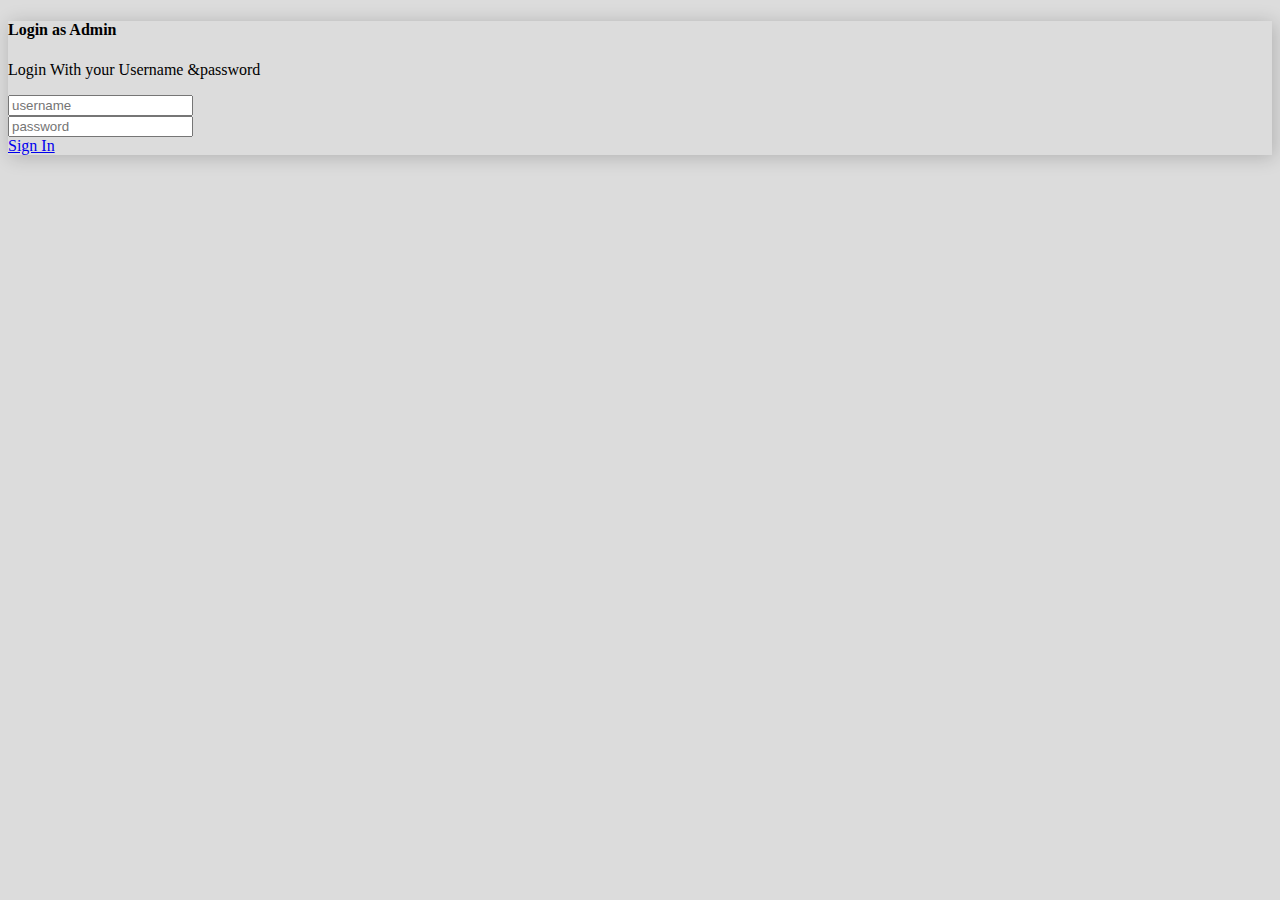
<file: project2/index.html>
<!doctype html>
<html lang="en">
  <head>
    <!-- Required meta tags -->
    <meta charset="utf-8">
    <meta name="viewport" content="width=device-width, initial-scale=1">

    <!-- Bootstrap CSS -->
    <link href="https://cdn.jsdelivr.net/npm/bootstrap@5.0.0-beta2/dist/css/bootstrap.min.css" rel="stylesheet" integrity="sha384-BmbxuPwQa2lc/FVzBcNJ7UAyJxM6wuqIj61tLrc4wSX0szH/Ev+nYRRuWlolflfl" crossorigin="anonymous">
    <link rel="stylesheet" href="css/style.css">
    <title>Login in</title>
  </head>
  <body >

    <div class="container">
      <div class="row justify-content-center mt-5">
        <div class="col-lg-4 col-md-4">
          <div class="card bx">
            <div class="card-body">
              <div class="card-title">
                <h4>Login as Admin</h4>
                <p class="card-text small text-muted">Login With your Username &amp;password </p>
                <form >
                  <div class="mb-3">

                    <input type="text" class="form-control form-control-sm" placeholder="username" required>

                  </div>

                  <div class="mb-3">
                    
                    <input type="password" class="form-control form-control-sm" placeholder="password" required>

                  </div>

                  <div class="mb-3">
                    <a href="dash.html" type="submit" class="btn  btn-block btn-sm btn-success">
                    Sign In
                      </a>
                  </div>
                </form>
              </div>
            </div>
          </div>
        </div>
      </div>
    </div>


    <!-- Optional JavaScript; choose one of the two! -->

    <!-- Option 1: Bootstrap Bundle with Popper -->
    <script src="https://cdn.jsdelivr.net/npm/bootstrap@5.0.0-beta2/dist/js/bootstrap.bundle.min.js" integrity="sha384-b5kHyXgcpbZJO/tY9Ul7kGkf1S0CWuKcCD38l8YkeH8z8QjE0GmW1gYU5S9FOnJ0" crossorigin="anonymous"></script>

    <!-- Option 2: Separate Popper and Bootstrap JS -->
    <!--
    <script src="https://cdn.jsdelivr.net/npm/@popperjs/core@2.6.0/dist/umd/popper.min.js" integrity="sha384-KsvD1yqQ1/1+IA7gi3P0tyJcT3vR+NdBTt13hSJ2lnve8agRGXTTyNaBYmCR/Nwi" crossorigin="anonymous"></script>
    <script src="https://cdn.jsdelivr.net/npm/bootstrap@5.0.0-beta2/dist/js/bootstrap.min.js" integrity="sha384-nsg8ua9HAw1y0W1btsyWgBklPnCUAFLuTMS2G72MMONqmOymq585AcH49TLBQObG" crossorigin="anonymous"></script>
    -->
  </body>
</html>
</file>
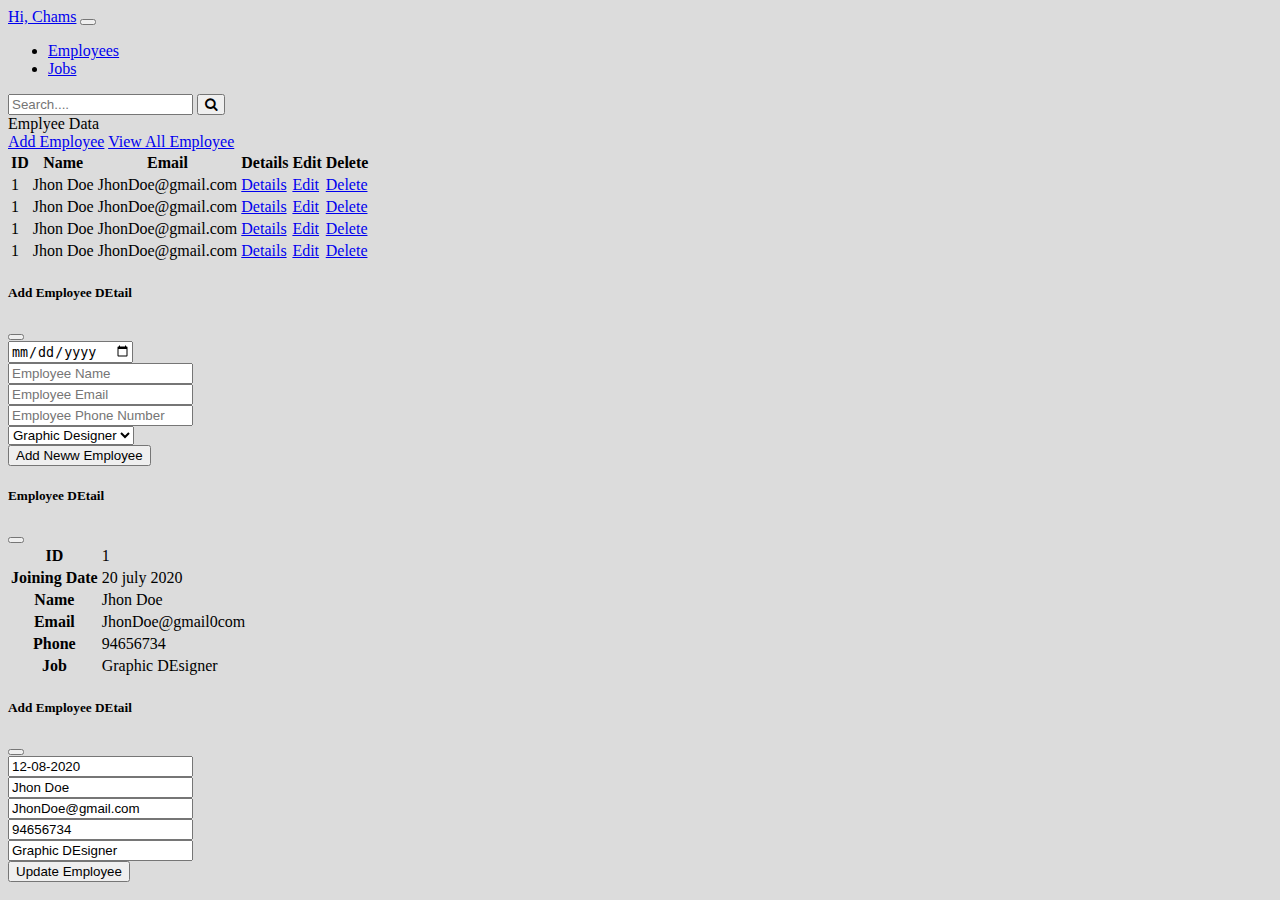
<file: project2/employees.html>
<!doctype html>
<html lang="en">
  <head>
    <!-- Required meta tags -->
    <meta charset="utf-8">
    <meta name="viewport" content="width=device-width, initial-scale=1">

    <!-- Bootstrap CSS -->
    <link href="https://cdn.jsdelivr.net/npm/bootstrap@5.0.0-beta2/dist/css/bootstrap.min.css" rel="stylesheet" integrity="sha384-BmbxuPwQa2lc/FVzBcNJ7UAyJxM6wuqIj61tLrc4wSX0szH/Ev+nYRRuWlolflfl" crossorigin="anonymous">
    <link rel="stylesheet" href="css/style.css">
    <link rel="stylesheet" href="https://stackpath.bootstrapcdn.com/font-awesome/4.7.0/css/font-awesome.min.css">



    <title>Employees</title>
  </head>
  <body >

    <!----nav---->

    <nav class="navbar navbar-expand-lg navbar-dark bg-dark">
        <div class="container-fluid">
          <a class="navbar-brand" href="dash.html">Hi, Chams</a>
          <button class="navbar-toggler" type="button" data-bs-toggle="collapse" data-bs-target="#navbarSupportedContent" aria-controls="navbarSupportedContent" aria-expanded="false" aria-label="Toggle navigation">
            <span class="navbar-toggler-icon"></span>
          </button>
          <div class="collapse navbar-collapse" id="navbarSupportedContent">
            <ul class="navbar-nav me-auto mb-2 mb-lg-0">
              <li class="nav-item">
                <a class="nav-link " aria-current="page" href="employees.html">Employees</a>
              </li>
              <li class="nav-item">
                <a class="nav-link" href="jobs.html">Jobs</a>
              </li>
    
            </ul>
            <form class="d-flex">
             
                <div class="input-group">
                    <input type="search" class="form-control form-control-sm" placeholder="Search...." aria-label="Recipient's username" aria-describedby="button-addon2">
                    <button class="btn btn-sm btn-outline-success" type="submit" id="button-addon2"><i class="fa fa-search"></i></button>
                </div>
            </form>
          </div>
        </div>
      </nav>

    <!----nav---->

    <!----dashboard contents---->
      <div class="container-fluid">
          <div class="row mt-3">
             <div class="col-lg-3 col-md-3">
                 <div class="list-group small">
                     <div class="list-group-item active">
                         Emplyee Data
                     </div>
                     <a href="#" class="list-group-item" data-bs-toggle="modal" data-bs-target="#addEmployee">Add Employee</a>
                     <a href="employees.html" class="list-group-item">View All Employee</a>
                 </div>
             </div>
             <div class="col-lg-9 col-md-9">
                 <table class="table table-striped table-hover bg-light small">
                     <tr class="table-dark">
                         <th>ID</th>
                         <th>Name</th>
                         <th>Email</th>
                         <th>Details</th>
                         <th>Edit</th>
                         <th>Delete</th>
                     </tr>
                     <tr>
                         <td>1</td>
                         <td>Jhon Doe</td>
                         <td>JhonDoe@gmail.com</td>
                         <td><a href="#" class="btn btn-info btn-block btn-sm" data-bs-toggle="modal" data-bs-target="#detail1">Details</a></td>
                         <td><a href="#" class="btn btn-warning btn-block btn-sm" data-bs-toggle="modal" data-bs-target="#edit_detail1">Edit</a></td>
                         <td><a href="#" class="btn btn-danger btn-block btn-sm" onclick="alert('Are You Sure ?');">Delete</a></td>
                     </tr>
                     <tr>
                        <td>1</td>
                        <td>Jhon Doe</td>
                        <td>JhonDoe@gmail.com</td>
                        <td><a href="#" class="btn btn-info btn-block btn-sm" data-bs-toggle="modal" data-bs-target="#detail">Details</a></td>
                        <td><a href="#" class="btn btn-warning btn-block btn-sm">Edit</a></td>
                        <td><a href="#" class="btn btn-danger btn-block btn-sm">Delete</a></td>
                    </tr>
                    <tr>
                        <td>1</td>
                        <td>Jhon Doe</td>
                        <td>JhonDoe@gmail.com</td>
                        <td><a href="#" class="btn btn-info btn-block btn-sm"data-bs-toggle="modal" data-bs-target="#detail">Details</a></td>
                        <td><a href="#" class="btn btn-warning btn-block btn-sm">Edit</a></td>
                        <td><a href="#" class="btn btn-danger btn-block btn-sm">Delete</a></td>
                    </tr>
                    <tr>
                        <td>1</td>
                        <td>Jhon Doe</td>
                        <td>JhonDoe@gmail.com</td>
                        <td><a href="#" class="btn btn-info btn-block btn-sm"data-bs-toggle="modal" data-bs-target="#detail">Details</a></td>
                        <td><a href="#" class="btn btn-warning btn-block btn-sm">Edit</a></td>
                        <td><a href="#" class="btn btn-danger btn-block btn-sm">Delete</a></td>
                    </tr>
                 </table>
             </div>
          </div>
      </div>
    <!----dashboard contents---->

  
  
  <!--Add Modal -->
  <div class="modal fade" id="addEmployee" tabindex="-1" aria-labelledby="addEmployee" aria-hidden="true">
        <div class="modal-dialog">
        <div class="modal-content">
            <div class="modal-header">
            <h5 class="modal-title" id="exampleModalLabel">Add Employee DEtail</h5>
            <button type="button" class="btn-close" data-bs-dismiss="modal" aria-label="Close"></button>
            </div>
            <div class="modal-body">
            <form >
                <div class="mb-3">
                    <input type="date" class="form-control form-control-sm"  required>
                </div>
                <div class="mb-3">
                    <input type="text" class="form-control form-control-sm" placeholder="Employee Name" required>
                </div>
                <div class="mb-3">
                    <input type="email" class="form-control form-control-sm" placeholder="Employee Email" required>
                </div>
                <div class="mb-3">
                    <input type="tel" class="form-control form-control-sm" placeholder="Employee Phone Number" required>
                </div>
                <div class="mb-3">
                    <select class="form-control form-control-sm"  >
                        <option value="Graphic Designer">Graphic Designer</option>
                        <option value="Web Designer">Web Designer</option>
                        <option value="Web Developper">Web DEvelopper</option>
                    </select>
                </div>
                <div class="mb-3">
                    <button type="submit" class="btn btn-success btn-sm btn-block">Add Neww Employee</button>
                </div>
            </form>
            </div>
            
        </div>
        </div>
  </div>


   <!--Detail Modal -->
   <div class="modal fade" id="detail1" tabindex="-1" aria-labelledby="detail1" aria-hidden="true">
    <div class="modal-dialog">
    <div class="modal-content">
        <div class="modal-header">
        <h5 class="modal-title" id="exampleModalLabel"> Employee DEtail</h5>
        <button type="button" class="btn-close" data-bs-dismiss="modal" aria-label="Close"></button>
        </div>
        
        <table class="table table-bordered">
            <tr>
                <th>ID</th>
                <td>1</td>
            </tr>
            <tr>
                <th>Joining Date</th>
                <td>20 july 2020</td>
            </tr>
            <tr>
                <th>Name</th>
                <td>Jhon Doe</td>
            </tr>
            <tr>
                <th>Email</th>
                <td>JhonDoe@gmail0com</td>
            </tr>
            <tr>
                <th>Phone</th>
                <td>94656734</td>
            </tr>
            <tr>
                <th>Job</th>
                <td>Graphic DEsigner</td>
            </tr>
        </table>
    </div>
    </div>
</div>


    <!----Edit DEtail Modal---->
    <div class="modal fade" id="edit_detail1" tabindex="-1" aria-labelledby="edit_detail1" aria-hidden="true">
        <div class="modal-dialog">
        <div class="modal-content">
            <div class="modal-header">
            <h5 class="modal-title" id="exampleModalLabel">Add Employee DEtail</h5>
            <button type="button" class="btn-close" data-bs-dismiss="modal" aria-label="Close"></button>
            </div>
            <div class="modal-body">
            <form >
                <div class="mb-3">
                    <input type="text" class="form-control form-control-sm" value="12-08-2020"  required>
                </div>
                <div class="mb-3">
                    <input type="text" class="form-control form-control-sm" value="Jhon Doe"  required>
                </div>
                <div class="mb-3">
                    <input type="email" class="form-control form-control-sm" value="JhonDoe@gmail.com"  required>
                </div>
                <div class="mb-3">
                    <input type="tel" class="form-control form-control-sm" value="94656734"  required>
                </div>
                <div class="mb-3">
                    <input type="tel" class="form-control form-control-sm" value="Graphic DEsigner" required>

                    </select>
                </div>
                <div class="mb-3">
                    <button type="submit" class="btn btn-success btn-sm btn-block">Update Employee</button>
                </div>
            </form>
            </div>
            
        </div>
        </div>
  </div>
    


   


    <!-- Optional JavaScript; choose one of the two! -->

    <!-- Option 1: Bootstrap Bundle with Popper -->
    <script src="https://cdn.jsdelivr.net/npm/bootstrap@5.0.0-beta2/dist/js/bootstrap.bundle.min.js" integrity="sha384-b5kHyXgcpbZJO/tY9Ul7kGkf1S0CWuKcCD38l8YkeH8z8QjE0GmW1gYU5S9FOnJ0" crossorigin="anonymous"></script>

    <!-- Option 2: Separate Popper and Bootstrap JS -->
    <!--
    <script src="https://cdn.jsdelivr.net/npm/@popperjs/core@2.6.0/dist/umd/popper.min.js" integrity="sha384-KsvD1yqQ1/1+IA7gi3P0tyJcT3vR+NdBTt13hSJ2lnve8agRGXTTyNaBYmCR/Nwi" crossorigin="anonymous"></script>
    <script src="https://cdn.jsdelivr.net/npm/bootstrap@5.0.0-beta2/dist/js/bootstrap.min.js" integrity="sha384-nsg8ua9HAw1y0W1btsyWgBklPnCUAFLuTMS2G72MMONqmOymq585AcH49TLBQObG" crossorigin="anonymous"></script>
    -->
  </body>
</html>
</file>
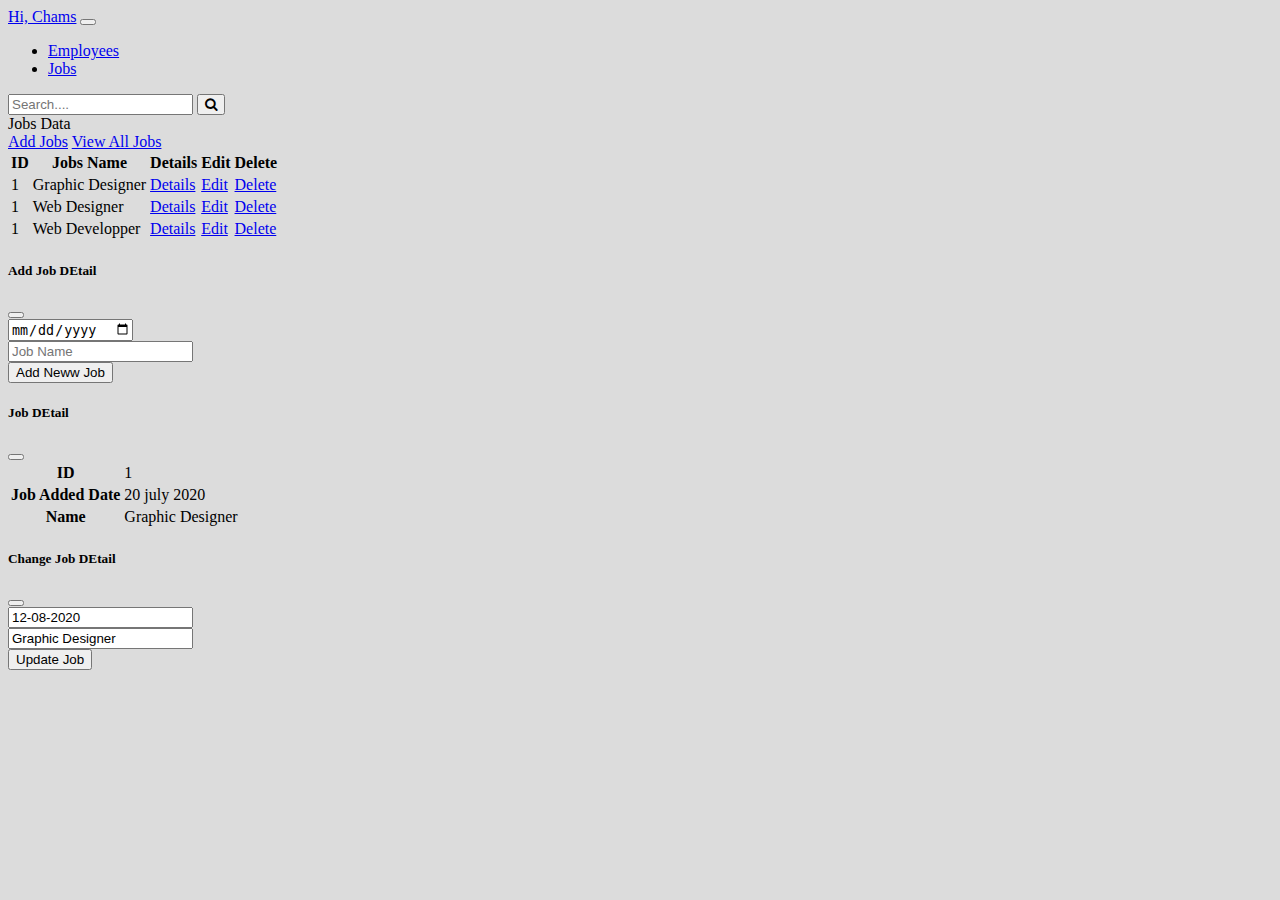
<file: project2/jobs.html>
<!doctype html>
<html lang="en">
  <head>
    <!-- Required meta tags -->
    <meta charset="utf-8">
    <meta name="viewport" content="width=device-width, initial-scale=1">

    <!-- Bootstrap CSS -->
    <link href="https://cdn.jsdelivr.net/npm/bootstrap@5.0.0-beta2/dist/css/bootstrap.min.css" rel="stylesheet" integrity="sha384-BmbxuPwQa2lc/FVzBcNJ7UAyJxM6wuqIj61tLrc4wSX0szH/Ev+nYRRuWlolflfl" crossorigin="anonymous">
    <link rel="stylesheet" href="css/style.css">
    <link rel="stylesheet" href="https://stackpath.bootstrapcdn.com/font-awesome/4.7.0/css/font-awesome.min.css">



    <title>Jobs</title>
  </head>
  <body >

    <!----nav---->

    <nav class="navbar navbar-expand-lg navbar-dark bg-dark">
        <div class="container-fluid">
          <a class="navbar-brand" href="dash.html">Hi, Chams</a>
          <button class="navbar-toggler" type="button" data-bs-toggle="collapse" data-bs-target="#navbarSupportedContent" aria-controls="navbarSupportedContent" aria-expanded="false" aria-label="Toggle navigation">
            <span class="navbar-toggler-icon"></span>
          </button>
          <div class="collapse navbar-collapse" id="navbarSupportedContent">
            <ul class="navbar-nav me-auto mb-2 mb-lg-0">
              <li class="nav-item">
                <a class="nav-link " aria-current="page" href="employees.html">Employees</a>
              </li>
              <li class="nav-item">
                <a class="nav-link" href="jobs.html">Jobs</a>
              </li>
    
            </ul>
            <form class="d-flex">
             
                <div class="input-group">
                    <input type="search" class="form-control form-control-sm" placeholder="Search...." aria-label="Recipient's username" aria-describedby="button-addon2">
                    <button class="btn btn-sm btn-outline-success" type="submit" id="button-addon2"><i class="fa fa-search"></i></button>
                </div>
            </form>
          </div>
        </div>
      </nav>

    <!----nav---->

    <!----dashboard contents---->
      <div class="container-fluid">
          <div class="row mt-3">
             <div class="col-lg-3 col-md-3">
                 <div class="list-group small">
                     <div class="list-group-item active">
                         Jobs Data
                     </div>
                     <a href="#" class="list-group-item" data-bs-toggle="modal" data-bs-target="#addjob">Add Jobs</a>
                     <a href="jobs.html" class="list-group-item">View All Jobs</a>
                 </div>
             </div>
             <div class="col-lg-9 col-md-9">
                 <table class="table table-striped table-hover bg-light small">
                     <tr class="table-dark">
                         <th>ID</th>
                         <th>Jobs Name</th>
                         <th>Details</th>
                         <th>Edit</th>
                         <th>Delete</th>
                     </tr>
                     <tr>
                         <td>1</td>
                         <td>Graphic Designer</td>
                         <td><a href="#" class="btn btn-info btn-block btn-sm" data-bs-toggle="modal" data-bs-target="#detail1">Details</a></td>
                         <td><a href="#" class="btn btn-warning btn-block btn-sm" data-bs-toggle="modal" data-bs-target="#edit_detail1">Edit</a></td>
                         <td><a href="#" class="btn btn-danger btn-block btn-sm" onclick="alert('Are You Sure ?');">Delete</a></td>
                     </tr>
                     <tr>
                        <td>1</td>
                        <td>Web Designer</td>
                        <td><a href="#" class="btn btn-info btn-block btn-sm" data-bs-toggle="modal" data-bs-target="#detail">Details</a></td>
                        <td><a href="#" class="btn btn-warning btn-block btn-sm">Edit</a></td>
                        <td><a href="#" class="btn btn-danger btn-block btn-sm">Delete</a></td>
                    </tr>
                    <tr>
                        <td>1</td>
                        <td>Web Developper</td>
                        <td><a href="#" class="btn btn-info btn-block btn-sm"data-bs-toggle="modal" data-bs-target="#detail">Details</a></td>
                        <td><a href="#" class="btn btn-warning btn-block btn-sm">Edit</a></td>
                        <td><a href="#" class="btn btn-danger btn-block btn-sm">Delete</a></td>
                    </tr>

                 </table>
             </div>
          </div>
      </div>
    <!----dashboard contents---->

  
  
  <!--Add Modal -->
  <div class="modal fade" id="addjob" tabindex="-1" aria-labelledby="addjob" aria-hidden="true">
        <div class="modal-dialog">
        <div class="modal-content">
            <div class="modal-header">
            <h5 class="modal-title" id="exampleModalLabel">Add Job DEtail</h5>
            <button type="button" class="btn-close" data-bs-dismiss="modal" aria-label="Close"></button>
            </div>
            <div class="modal-body">
            <form >
                <div class="mb-3">
                    <input type="date" class="form-control form-control-sm"  required>
                </div>
                <div class="mb-3">
                    <input type="text" class="form-control form-control-sm" placeholder="Job Name" required>
                </div>
                
                <div class="mb-3">
                    <button type="submit" class="btn btn-success btn-sm btn-block">Add Neww Job</button>
                </div>
            </form>
            </div>
            
        </div>
        </div>
  </div>


   <!--Detail Modal -->
   <div class="modal fade" id="detail1" tabindex="-1" aria-labelledby="detail1" aria-hidden="true">
    <div class="modal-dialog">
    <div class="modal-content">
        <div class="modal-header">
        <h5 class="modal-title" id="exampleModalLabel"> Job DEtail</h5>
        <button type="button" class="btn-close" data-bs-dismiss="modal" aria-label="Close"></button>
        </div>
        
        <table class="table table-bordered">
            <tr>
                <th>ID</th>
                <td>1</td>
            </tr>
            <tr>
                <th>Job Added Date</th>
                <td>20 july 2020</td>
            </tr>
            <tr>
                <th>Name</th>
                <td>Graphic Designer </td>
            </tr>
          
        </table>
    </div>
    </div>
</div>


    <!----Edit DEtail Modal---->
    <div class="modal fade" id="edit_detail1" tabindex="-1" aria-labelledby="edit_detail1" aria-hidden="true">
        <div class="modal-dialog">
        <div class="modal-content">
            <div class="modal-header">
            <h5 class="modal-title" id="exampleModalLabel">Change Job DEtail</h5>
            <button type="button" class="btn-close" data-bs-dismiss="modal" aria-label="Close"></button>
            </div>
            <div class="modal-body">
            <form >
                <div class="mb-3">
                    <input type="text" class="form-control form-control-sm" value="12-08-2020"  required>
                </div>
                <div class="mb-3">
                    <input type="text" class="form-control form-control-sm" value="Graphic Designer"  required>
                </div>
               
                <div class="mb-3">
                    <button type="submit" class="btn btn-success btn-sm btn-block">Update Job</button>
                </div>
            </form>
            </div>
            
        </div>
        </div>
  </div>
    


   


    <!-- Optional JavaScript; choose one of the two! -->

    <!-- Option 1: Bootstrap Bundle with Popper -->
    <script src="https://cdn.jsdelivr.net/npm/bootstrap@5.0.0-beta2/dist/js/bootstrap.bundle.min.js" integrity="sha384-b5kHyXgcpbZJO/tY9Ul7kGkf1S0CWuKcCD38l8YkeH8z8QjE0GmW1gYU5S9FOnJ0" crossorigin="anonymous"></script>

    <!-- Option 2: Separate Popper and Bootstrap JS -->
    <!--
    <script src="https://cdn.jsdelivr.net/npm/@popperjs/core@2.6.0/dist/umd/popper.min.js" integrity="sha384-KsvD1yqQ1/1+IA7gi3P0tyJcT3vR+NdBTt13hSJ2lnve8agRGXTTyNaBYmCR/Nwi" crossorigin="anonymous"></script>
    <script src="https://cdn.jsdelivr.net/npm/bootstrap@5.0.0-beta2/dist/js/bootstrap.min.js" integrity="sha384-nsg8ua9HAw1y0W1btsyWgBklPnCUAFLuTMS2G72MMONqmOymq585AcH49TLBQObG" crossorigin="anonymous"></script>
    -->
  </body>
</html>
</file>
<file: project2/css/style.css>
body{
    background-color: gainsboro;
}
.bx{
    box-shadow: 2px 2px 18px rgba(0, 0, 0, 0.2) ;
}
.card-border{
    box-shadow: 2px 2px 12px rgba(0, 0, 0, 0.2);
    border: 0px;
}
</file>
